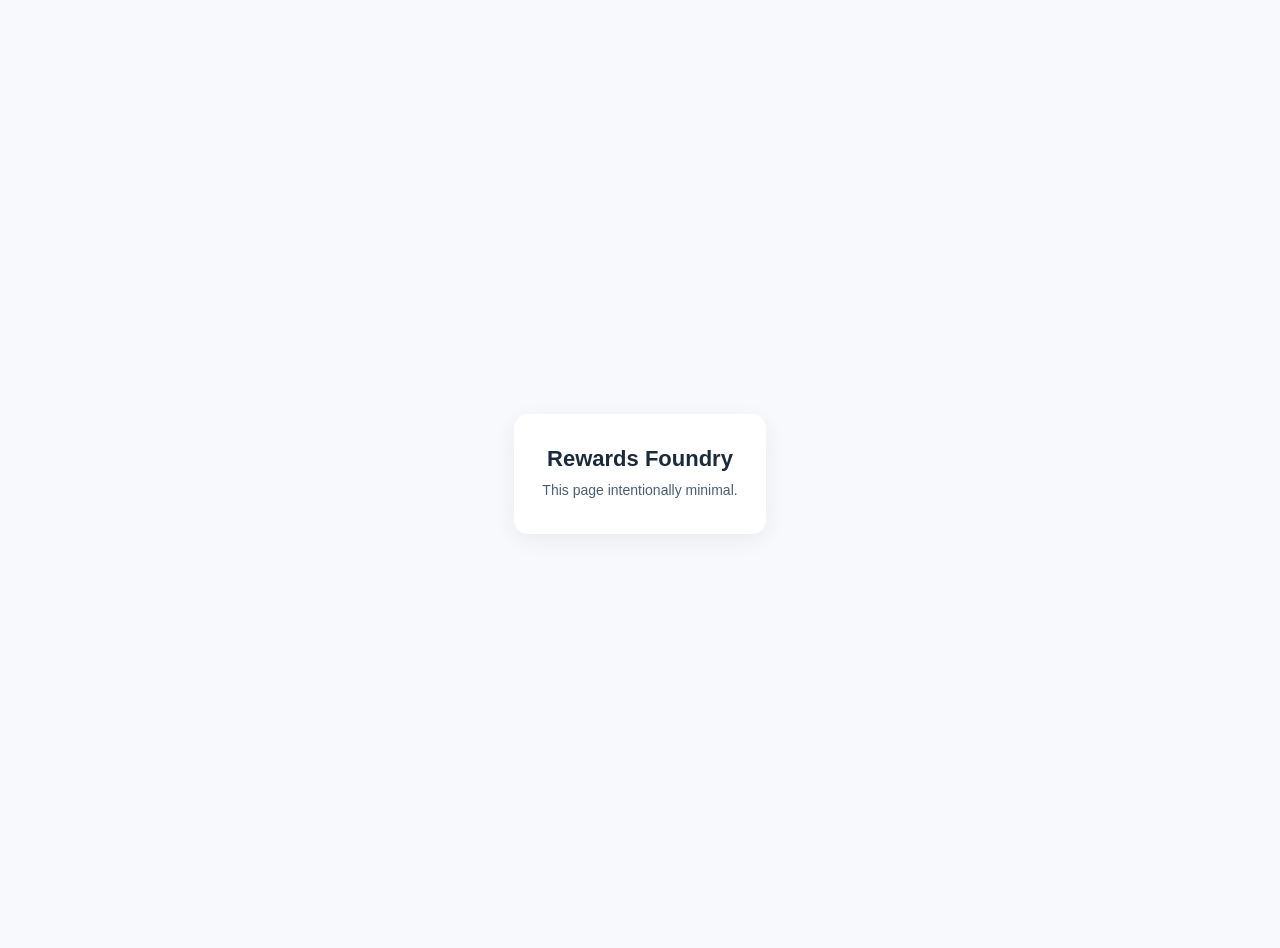
<file: public/index.html>
<!DOCTYPE html>
<html lang="en">
<head>
  <meta charset="UTF-8">
  <meta name="viewport" content="width=device-width, initial-scale=1.0">
  <meta name="robots" content="noindex,nofollow">
  <title>Rewards Foundry</title>
  <style>
    html, body { margin: 0; padding: 0; height: 100%; background: #f7f9fc; font-family: -apple-system, BlinkMacSystemFont, "Segoe UI", sans-serif; color: #1c2b3a; }
    .wrap { display: flex; align-items: center; justify-content: center; height: 100vh; padding: 24px; }
    .card { max-width: 480px; padding: 32px 28px; background: #fff; border-radius: 14px; box-shadow: 0 6px 24px rgba(15,22,34,.06); text-align: center; }
    h1 { margin: 0 0 8px; font-size: 22px; font-weight: 700; }
    p { margin: 0; color: #4a5f72; font-size: 14px; line-height: 1.55; }
  </style>
</head>
<body>
  <div class="wrap">
    <div class="card">
      <h1>Rewards Foundry</h1>
      <p>This page intentionally minimal.</p>
    </div>
  </div>
</body>
</html>
</file>
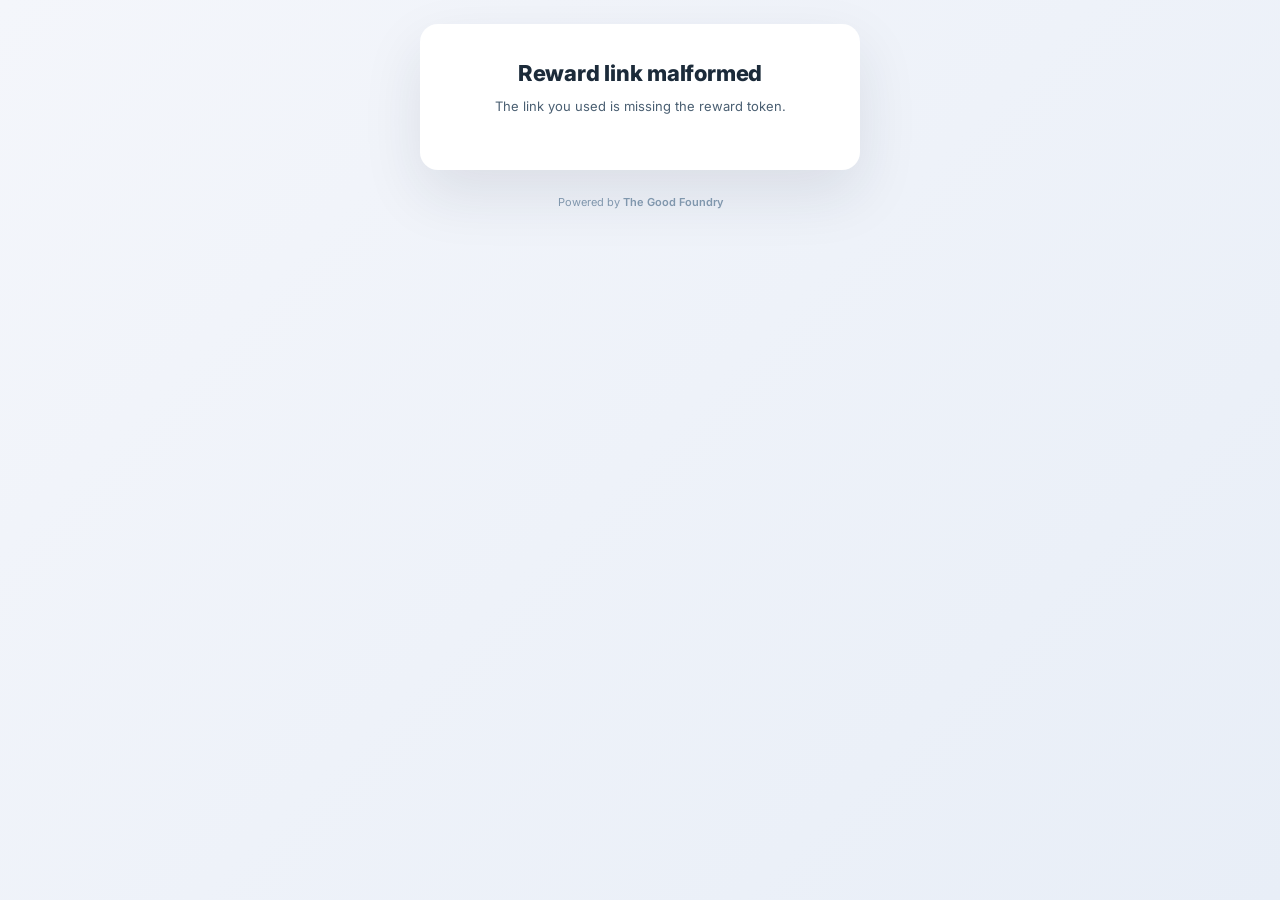
<file: public/redeem.html>
<!DOCTYPE html>
<html lang="en">
<head>
<meta charset="UTF-8">
<meta name="viewport" content="width=device-width, initial-scale=1.0">
<title>Redeem your reward · Wellbeing Matters</title>
<link rel="icon" href="https://smart-tools-foundry.com/TGF/assets/TGFIconcolor.png">
<link href="https://fonts.googleapis.com/css2?family=Inter:wght@400;500;600;700;800&display=swap" rel="stylesheet"/>
<style>
:root {
  /* --brand is the per-client primary colour. Defaults to WBM
     orange; overridden at runtime once the client lookup resolves
     via the inline `data-brand` style applied to <body>. Every
     brand-coloured surface below references --brand, NOT --orange,
     so theming a non-WBM client only needs the variable swap. */
  --brand:       #e8621a;
  --brand-dark:  #b84a10;
  --brand-pale:  rgba(232,98,26,.08);
  --brand-ring:  rgba(232,98,26,.10);
  --orange:      var(--brand);
  --orange-dark: var(--brand-dark);
  --orange-pale: var(--brand-pale);
  --green:       #18a36e;
  --punch:       #ec008b;
  --bg:          #f4f6fb;
  --card:        #ffffff;
  --border:      rgba(28,43,58,.10);
  --text:        #1c2b3a;
  --text-mid:    #4a5f72;
  --text-muted:  #8097ad;
}
* { box-sizing: border-box; margin: 0; padding: 0; }
html, body { min-height: 100%; }
body {
  font-family: 'Inter', system-ui, -apple-system, sans-serif;
  background: linear-gradient(135deg, #f4f6fb 0%, #e8eef7 100%);
  color: var(--text);
  font-size: 15px;
  line-height: 1.55;
  /* 2026-06-19 — Marty: "The Powered by The Good Foundry is to the
     side. Make it at the bottom." Original flex centering treated
     .card and .footer as sibling flex items, parking the footer to
     the right of the card. Switched to flex-direction:column so the
     card sits centred horizontally + the footer flows BELOW it. */
  flex-direction: column;
  display: flex;
  align-items: center;
  justify-content: center;
  padding: 24px 16px;
}
.card {
  background: var(--card);
  border-radius: 18px;
  box-shadow: 0 24px 60px rgba(28,43,58,.10);
  width: 100%;
  max-width: 440px;
  overflow: hidden;
}
.card-hero {
  padding: 28px 28px 0;
  text-align: center;
}
.brand-tag {
  font-size: 10.5px;
  font-weight: 700;
  letter-spacing: .14em;
  text-transform: uppercase;
  color: var(--orange);
  margin-bottom: 14px;
}
.title {
  font-size: 22px;
  font-weight: 800;
  margin-bottom: 6px;
  letter-spacing: -.01em;
}
.subtitle {
  font-size: 13px;
  color: var(--text-mid);
  margin-bottom: 22px;
}
.reward-summary {
  background: var(--orange-pale);
  border-radius: 12px;
  padding: 16px 18px;
  margin: 0 28px 22px;
  text-align: left;
}
.reward-summary .row {
  display: flex; align-items: center; justify-content: space-between;
  padding: 4px 0;
  font-size: 13px;
}
.reward-summary .row .lbl { color: var(--text-mid); }
.reward-summary .row .val { font-weight: 700; }
.reward-summary .row.location .val { font-weight: 500; color: var(--text-mid); font-style: italic; }
.reward-summary .points {
  font-size: 28px; font-weight: 800; color: var(--orange);
  text-align: center; margin-top: 6px; line-height: 1.2;
}
.reward-summary .value {
  font-size: 12px; text-align: center; color: var(--text-mid);
  margin-top: 2px;
}
.form-section { padding: 0 28px 28px; }
.form-tabs {
  display: grid; grid-template-columns: 1fr 1fr; gap: 8px; margin-bottom: 14px;
}
.tab-btn {
  background: var(--bg);
  border: 1px solid var(--border);
  padding: 10px 12px;
  border-radius: 10px;
  font-size: 12.5px;
  font-weight: 600;
  color: var(--text-mid);
  cursor: pointer;
  font-family: inherit;
  transition: all .15s;
}
.tab-btn:hover { border-color: var(--orange); color: var(--orange); }
.tab-btn.active {
  background: var(--orange);
  border-color: var(--orange);
  color: #fff;
}
.field {
  display: flex; flex-direction: column; gap: 6px;
  margin-bottom: 12px;
}
.field label {
  font-size: 11px;
  font-weight: 700;
  letter-spacing: .04em;
  text-transform: uppercase;
  color: var(--text-muted);
}
.field input {
  font-family: inherit;
  font-size: 15px;
  padding: 12px 14px;
  border: 1.5px solid var(--border);
  border-radius: 10px;
  background: #fff;
  outline: none;
  color: var(--text);
}
.field input:focus { border-color: var(--orange); box-shadow: 0 0 0 3px rgba(232,98,26,.10); }
.field input[type="text"] { text-transform: uppercase; letter-spacing: .12em; }
.field input[type="email"] { text-transform: none; letter-spacing: 0; }
.field-hint {
  font-size: 11.5px; color: var(--text-muted); line-height: 1.45; margin-top: 4px;
}
.submit-btn {
  display: block; width: 100%;
  font-family: inherit;
  font-size: 14px;
  font-weight: 700;
  background: var(--orange);
  color: #fff;
  border: none;
  padding: 14px;
  border-radius: 10px;
  cursor: pointer;
  margin-top: 8px;
  transition: background .15s;
}
.submit-btn:hover { background: var(--orange-dark); }
.submit-btn:disabled { background: var(--text-muted); cursor: not-allowed; }
/* Client logo chip — 2026-06-19. Sits under the Rewards Foundry
   tag. White tile with the brand colour as a 2px border so the
   surface reads as "this is THEIR reward". 60px on mobile, 72px
   on desktop. Hidden by default; .has-logo on .card-hero reveals. */
.client-logo-chip {
  /* 2026-06-19 — Marty: "Can you back the chip for logo with client
     theme set not white?" Backed with var(--brand) so the chip
     reads in the client's brand colour; logo inside renders on the
     branded ground. Border kept for definition; padding stays so
     the logo doesn't touch the edges.
     2026-06-22 — Marty: "Can you 3x the logo/image on the redeem
     page". 72px → 216px on desktop, 60px → 180px on mobile.
     Padding scaled proportionally (8 → 16) so the logo gets more
     of the chip area too instead of looking lost in a big frame. */
  display: none;
  width: 216px;
  height: 216px;
  margin: 0 auto 14px;
  padding: 16px;
  background: var(--brand);
  border: 2px solid var(--brand-dark, var(--brand));
  border-radius: 36px;
  box-sizing: border-box;
  align-items: center;
  justify-content: center;
}
.card-hero.has-logo .client-logo-chip { display: flex; }
.client-logo-chip img { width: 100%; height: 100%; object-fit: contain; display: block; }
.client-name-line {
  display: none;
  font-size: 12px;
  font-weight: 600;
  color: var(--brand);
  letter-spacing: .04em;
  margin: -6px 0 14px;
  text-align: center;
}
.card-hero.has-client .client-name-line { display: block; }

/* Mobile polish — sub-440px viewports get tighter padding + a
   single-column tab pair that doesn't squash the labels. Touch
   targets stay at ≥44px per WCAG 2.1 §2.5.5. */
@media (max-width: 480px) {
  body { padding: 12px 12px; }
  .card { border-radius: 14px; }
  .card-hero { padding: 22px 20px 0; }
  .reward-summary { margin: 0 20px 18px; padding: 14px 14px; }
  .form-section { padding: 0 20px 22px; }
  .title { font-size: 19px; }
  .subtitle { font-size: 12.5px; margin-bottom: 16px; }
  .reward-summary .points { font-size: 26px; }
  .tab-btn { padding: 12px 8px; font-size: 12px; min-height: 44px; }
  .field input { font-size: 16px; /* keeps iOS from auto-zooming */ padding: 12px 12px; min-height: 44px; }
  .submit-btn { padding: 14px; font-size: 14.5px; min-height: 48px; }
  .client-logo-chip { width: 180px; height: 180px; padding: 14px; border-radius: 32px; margin-bottom: 10px; }
}
@media (max-width: 360px) {
  /* Stack the tab pair on the very narrowest viewports so the
     "Email" / "WBM key" labels stay legible. */
  .form-tabs { grid-template-columns: 1fr; }
}
.message {
  display: none;
  padding: 12px 14px;
  border-radius: 10px;
  font-size: 13px;
  line-height: 1.5;
  margin-bottom: 14px;
}
.message.show { display: block; }
.message.err { background: rgba(236,0,139,.08); color: var(--punch); border: 1px solid rgba(236,0,139,.16); }
.message.warn { background: rgba(232,161,26,.10); color: #8a5c00; border: 1px solid rgba(232,161,26,.20); }
.success {
  text-align: center;
  padding: 32px 28px;
}
.success-icon {
  width: 60px; height: 60px;
  background: rgba(24,163,110,.12);
  border-radius: 50%;
  display: flex; align-items: center; justify-content: center;
  margin: 0 auto 16px;
}
.success-icon svg { width: 32px; height: 32px; stroke: var(--green); fill: none; stroke-width: 2.4; stroke-linecap: round; stroke-linejoin: round; }
.success h2 { font-size: 22px; font-weight: 800; margin-bottom: 8px; }
.success p { color: var(--text-mid); font-size: 14px; margin-bottom: 10px; }
.success .recorded-points {
  background: rgba(24,163,110,.06);
  padding: 12px 16px;
  border-radius: 10px;
  margin: 16px 0 6px;
}
.success .recorded-points strong { color: var(--green); }
.footer {
  text-align: center;
  font-size: 11px;
  color: var(--text-muted);
  margin-top: 24px;
  padding-bottom: 12px;
}
/* ── 2026-06-26 Schools Pilot Phase C — behaviour flow styling.
   When the token resolves to a behaviour_activity (not a reward
   item), we render a different surface keyed off direction (UP =
   green/teal, DOWN = amber) per the public schools page palette. */
:root {
  --schools-teal:  #0F6E56;
  --schools-green: #639922;
  --schools-amber: #BA7517;
}
.beh-hero {
  padding: 28px 28px 22px;
  text-align: center;
  position: relative; overflow: hidden;
  color: #fff;
}
.beh-hero.up    { background: linear-gradient(135deg, var(--schools-teal),  var(--schools-green)); }
.beh-hero.down  { background: linear-gradient(135deg, var(--schools-amber), #7a4a0a); }
.beh-hero .beh-direction-pill {
  display: inline-block;
  font-size: 10px; font-weight: 800; letter-spacing: .14em;
  text-transform: uppercase;
  padding: 5px 13px;
  border-radius: 99px;
  background: rgba(255,255,255,.22);
  color: #fff;
  margin-bottom: 14px;
}
.beh-hero .beh-scope-line {
  font-size: 11px; font-weight: 700; letter-spacing: .08em;
  text-transform: uppercase;
  color: rgba(255,255,255,.82);
  margin-bottom: 8px;
}
.beh-hero .beh-title {
  font-size: 19px; font-weight: 800;
  line-height: 1.35; letter-spacing: -.005em;
  color: #fff;
  margin: 0 0 14px;
}
.beh-hero .beh-points {
  display: inline-block;
  font-size: 26px; font-weight: 800;
  padding: 8px 20px; border-radius: 99px;
  background: rgba(255,255,255,.18);
  color: #fff;
  letter-spacing: -.005em;
  font-variant-numeric: tabular-nums;
}
.beh-source-picker {
  display: grid;
  grid-template-columns: 1fr 1fr;
  gap: 8px;
  margin: 0 28px 16px;
}
.beh-source-btn {
  background: var(--card,#fff);
  border: 1.5px solid var(--border,#e2e8ef);
  border-radius: 10px;
  padding: 12px 14px;
  font-size: 12.5px; font-weight: 600;
  color: var(--text-mid,#4a5f72);
  cursor: pointer;
  text-align: left;
  transition: all .15s;
  font-family: inherit;
}
.beh-source-btn:hover { border-color: var(--schools-teal); color: var(--schools-teal); }
.beh-source-btn.active {
  background: rgba(15,110,86,.05);
  border-color: var(--schools-teal);
  color: var(--schools-teal);
}
.beh-source-btn .beh-source-title { display: block; font-size: 13px; font-weight: 700; margin-bottom: 2px; color: inherit; }
.beh-source-btn .beh-source-desc  { display: block; font-size: 11.5px; opacity: .80; line-height: 1.4; }
@media (max-width: 480px) { .beh-source-picker { grid-template-columns: 1fr; } }
.beh-teacher-field {
  display: none;
  padding: 0 28px 16px;
}
.beh-teacher-field.shown { display: block; }
.beh-teacher-field .field-hint {
  font-size: 11.5px; color: var(--text-muted,#8097ad);
  line-height: 1.5; margin-top: 6px;
}
.beh-submit-up   { background: var(--schools-teal); }
.beh-submit-up:hover   { background: #0a5a45; }
.beh-submit-down { background: var(--schools-amber); }
.beh-submit-down:hover { background: #9a5d12; }
.beh-pending-notice {
  margin: 0 28px 16px; padding: 12px 14px;
  background: rgba(186,117,23,.06);
  border: 1px solid rgba(186,117,23,.22);
  border-radius: 8px;
  font-size: 12px; color: var(--schools-amber);
  line-height: 1.55;
}
.beh-pending-notice strong { font-weight: 800; }
#success-state.pending .success-icon { background: rgba(186,117,23,.10); }
#success-state.pending .success-icon svg { stroke: var(--schools-amber); }

/* When the behaviour form is rendered we tag the body so the
   tab active color flips from the legacy orange to the schools
   teal — matches the Spin Up hero gradient and reads as one
   coherent surface. */
body.behaviour-mode .tab-btn.active {
  background: var(--schools-teal);
  border-color: var(--schools-teal);
}
body.behaviour-mode.direction-down .tab-btn.active {
  background: var(--schools-amber);
  border-color: var(--schools-amber);
}
</style>
</head>
<body>

<div class="card" id="card">
  <div id="loading-state" class="card-hero" style="padding:32px 28px;text-align:center;color:var(--text-muted);font-size:13px">
    Loading reward&hellip;
  </div>

  <!-- Reward form (hidden until item resolves) -->
  <div id="redeem-form" style="display:none">
    <div class="card-hero" id="card-hero">
      <div class="brand-tag">Rewards Foundry</div>
      <!-- 2026-06-19 — client logo chip + client name line. Both are
           hidden by default; loadItem() flips .has-logo / .has-client
           on #card-hero once the lookup resolves. -->
      <div class="client-logo-chip" id="client-logo-chip"><img id="client-logo-img" alt=""></div>
      <div class="client-name-line" id="client-name-line">&mdash;</div>
      <div class="title" id="reward-name">&mdash;</div>
      <div class="subtitle" id="reward-subtitle">Enter your email or your Wellbeing Matters key to record your redemption.</div>
    </div>

    <!-- 2026-06-19 — Marty: "Also the value in $ amount can we removed
         from this screen." Dropped the .value line that read "Worth
         A$5.00". The points figure stays as the primary callout. -->
    <div class="reward-summary">
      <div class="row location" id="row-location" style="display:none">
        <span class="lbl">Location</span><span class="val" id="reward-location">&mdash;</span>
      </div>
      <div class="points" id="reward-points">&mdash;</div>
    </div>

    <div class="form-section">
      <div class="form-tabs" role="tablist">
        <button type="button" class="tab-btn active" data-tab="email" onclick="setTab('email')">Email</button>
        <button type="button" class="tab-btn" data-tab="key" onclick="setTab('key')">WBM key</button>
      </div>

      <div id="msg-host"></div>

      <div id="tab-email">
        <div class="field">
          <label for="inp-email">Your email address</label>
          <input id="inp-email" type="email" placeholder="you@example.com" autocomplete="email">
        </div>
      </div>

      <div id="tab-key" style="display:none">
        <div class="field">
          <label for="inp-key">Your WBM key</label>
          <input id="inp-key" type="text" placeholder="ABC123XY" autocomplete="off" maxlength="16">
          <div class="field-hint">
            The 4&ndash;16 character code from your Wellbeing Matters evaluation completion email.
          </div>
        </div>
      </div>

      <button type="button" class="submit-btn" id="submit-btn" onclick="submitRedemption()">Redeem this reward</button>

      <!-- Self-enrolment at the rewards location (allow_enrollment, mig 015).
           loadItem() reveals this when the reward's sub allows it. -->
      <div id="enrol-area" style="display:none;margin-top:20px;padding-top:16px;border-top:1px solid var(--border-light,#e6e6e6)">
        <div id="enrol-prompt" style="text-align:center">
          <div style="font-size:13px;color:var(--text-muted);margin-bottom:9px">Not enrolled yet?</div>
          <button type="button" class="submit-btn" id="enrol-open-btn" onclick="toggleEnrolForm(true)" style="background:transparent;color:var(--orange);border:2px solid var(--orange)">Enrol now &amp; get this reward</button>
        </div>
        <div id="enrol-form" style="display:none">
          <div style="font-size:13px;color:var(--text-muted);margin:2px 0 14px;line-height:1.5">Join this rewards programme and we&rsquo;ll record this reward for you. Enter your email twice so we get it right.</div>
          <div class="field"><label for="enrol-first">First name</label><input id="enrol-first" type="text" autocomplete="given-name"></div>
          <div class="field"><label for="enrol-last">Last name</label><input id="enrol-last" type="text" autocomplete="family-name"></div>
          <div class="field"><label for="enrol-email">Email address</label><input id="enrol-email" type="email" placeholder="you@example.com" autocomplete="email"></div>
          <div class="field"><label for="enrol-email2">Confirm email address</label><input id="enrol-email2" type="email" placeholder="you@example.com" autocomplete="off" onpaste="return false"></div>
          <button type="button" class="submit-btn" id="enrol-submit-btn" onclick="submitEnrolAtLocation()">Enrol &amp; claim reward</button>
          <div style="text-align:center;margin-top:10px"><a href="#" onclick="toggleEnrolForm(false);return false" style="font-size:12px;color:var(--text-muted);text-decoration:none">Cancel</a></div>
        </div>
      </div>
    </div>
  </div>

  <!-- 2026-06-26 — Schools Pilot Phase C behaviour form. Hidden by
       default; loadItem() flips it on when the token resolves to a
       behaviour_activity (kind='behaviour'). Same identifier input
       chrome as the reward form (email / WBM key tabs) so the
       student-side UX feels familiar. -->
  <div id="behaviour-form" style="display:none">
    <div class="beh-hero" id="beh-hero">
      <div class="beh-direction-pill" id="beh-direction-pill">&mdash;</div>
      <div class="beh-scope-line" id="beh-scope-line">&mdash;</div>
      <div class="beh-title" id="beh-title">&mdash;</div>
      <div class="beh-points" id="beh-points">&mdash;</div>
    </div>

    <!-- Source picker — only shown when self-scan is permitted.
         Default state lands on TRUSTED_PERSON which is always
         allowed. When self-scan is allowed for this behaviour the
         student can switch to SELF_SCAN (lands as PENDING until a
         teacher confirms via behaviour_approve.php). -->
    <div class="beh-source-picker" id="beh-source-picker" style="display:none">
      <button type="button" class="beh-source-btn active" id="beh-src-trusted" onclick="setBehSource('TRUSTED_PERSON')">
        <span class="beh-source-title">I'm recording this</span>
        <span class="beh-source-desc" id="beh-trusted-label-desc">As a Teacher</span>
      </button>
      <button type="button" class="beh-source-btn" id="beh-src-self" onclick="setBehSource('SELF_SCAN')">
        <span class="beh-source-title">I'm logging it myself</span>
        <span class="beh-source-desc">Awaits teacher confirmation</span>
      </button>
    </div>

    <!-- Teacher email (shown only for TRUSTED_PERSON source). -->
    <div class="beh-teacher-field shown" id="beh-teacher-field">
      <div class="field">
        <label for="beh-teacher-email" id="beh-teacher-label">Your email (as recorder)</label>
        <input id="beh-teacher-email" type="email" placeholder="you@school.edu" autocomplete="email">
        <div class="field-hint" id="beh-teacher-hint">Recorded against this award so the school can audit who confirmed it.</div>
      </div>
    </div>

    <!-- PENDING notice (shown only for SELF_SCAN source). -->
    <div class="beh-pending-notice" id="beh-pending-notice" style="display:none">
      <strong>Awaits confirmation.</strong> When you submit, a teacher will need to approve before the points land in your wallet. Spin Down can't be self-scanned.
    </div>

    <div class="form-section" style="padding-top:0">
      <div class="form-tabs" role="tablist">
        <button type="button" class="tab-btn active" data-tab="email" onclick="setTab('email')">Email</button>
        <button type="button" class="tab-btn" data-tab="key" onclick="setTab('key')">WBM key</button>
      </div>

      <div id="beh-msg-host"></div>

      <div id="beh-tab-email">
        <div class="field">
          <label for="beh-inp-email">Student email</label>
          <input id="beh-inp-email" type="email" placeholder="student@school.edu" autocomplete="off">
        </div>
      </div>

      <div id="beh-tab-key" style="display:none">
        <div class="field">
          <label for="beh-inp-key">Student WBM key</label>
          <input id="beh-inp-key" type="text" placeholder="ABC123XY" autocomplete="off" maxlength="16">
          <div class="field-hint">The 4&ndash;16 character code from the student's Wellbeing Matters evaluation completion email.</div>
        </div>
      </div>

      <button type="button" class="submit-btn beh-submit-up" id="beh-submit-btn" onclick="submitBehaviour()">Record</button>
    </div>
  </div>

  <!-- Success state -->
  <div id="success-state" class="success" style="display:none">
    <div class="success-icon">
      <svg viewBox="0 0 24 24"><path d="M20 6L9 17l-5-5"/></svg>
    </div>
    <h2>Thank you</h2>
    <p>Your redemption has been recorded.</p>
    <div class="recorded-points" id="success-summary"></div>
    <p style="font-size:12.5px;color:var(--text-muted);margin-top:14px">You can close this window.</p>
  </div>

  <!-- 2026-06-23 — Already-a-WBM-member state. Marty: "If so present
       a nice message. Otherwise honour the reward redemption." When
       the linked WBM sub recognises the email/key, this screen
       replaces the success/failure surface — no redemption is
       recorded server-side. -->
  <div id="member-state" style="display:none;padding:32px 28px;text-align:center">
    <div style="width:64px;height:64px;border-radius:50%;background:rgba(102,44,144,0.10);margin:0 auto 18px;display:flex;align-items:center;justify-content:center">
      <svg viewBox="0 0 24 24" width="34" height="34" fill="none" stroke="#662C90" stroke-width="2" stroke-linecap="round" stroke-linejoin="round"><path d="M20.84 4.61a5.5 5.5 0 0 0-7.78 0L12 5.67l-1.06-1.06a5.5 5.5 0 0 0-7.78 7.78l1.06 1.06L12 21.23l7.78-7.78 1.06-1.06a5.5 5.5 0 0 0 0-7.78z"/></svg>
    </div>
    <div class="title" id="member-title" style="font-size:20px;font-weight:800;color:var(--text-dark,#1c2b3a);margin-bottom:8px">You’re already with us</div>
    <div id="member-body" style="font-size:14px;color:var(--text-mid,#4a5f72);line-height:1.65;max-width:420px;margin:0 auto">We recognise you on this Wellbeing Matters subscription — this benefit is already included.</div>
    <p style="font-size:12.5px;color:var(--text-muted);margin-top:18px">You can close this window.</p>
  </div>

  <!-- Permanent error (item disabled / WPD / 404) -->
  <div id="dead-state" style="display:none;padding:32px 28px;text-align:center">
    <div class="title" id="dead-title">Reward unavailable</div>
    <div class="subtitle" id="dead-msg">This reward link isn’t available.</div>
  </div>
</div>

<!-- 2026-06-19 — Marty: "Make it at the bottom and link open tab to
     www.the-good-foundry.com." Footer wordmark swapped from
     Wellbeing Matters to The Good Foundry; target=_blank +
     rel=noopener opens in a new tab without leaking the referrer. -->
<div class="footer">Powered by <a href="https://www.the-good-foundry.com" target="_blank" rel="noopener" style="color:var(--text-muted);font-weight:600;text-decoration:none">The Good Foundry</a></div>

<script>
const params = new URLSearchParams(location.search);
const TOKEN  = params.get('t') || '';
let _activeTab = 'email';

function $(id) { return document.getElementById(id); }

function setTab(name) {
  _activeTab = name;
  document.querySelectorAll('.tab-btn').forEach(b => {
    b.classList.toggle('active', b.dataset.tab === name);
  });
  /* Item flow tabs. */
  if ($('tab-email')) $('tab-email').style.display = (name === 'email') ? '' : 'none';
  if ($('tab-key'))   $('tab-key').style.display   = (name === 'key')   ? '' : 'none';
  /* 2026-06-26 — Schools behaviour flow tabs (same id pattern with
     beh- prefix). Updated alongside so a tab switch on the
     behaviour form flips its inputs too. */
  if ($('beh-tab-email')) $('beh-tab-email').style.display = (name === 'email') ? '' : 'none';
  if ($('beh-tab-key'))   $('beh-tab-key').style.display   = (name === 'key')   ? '' : 'none';
  /* Clear messages on tab swap so a previous error doesn't stick. */
  if ($('msg-host'))     $('msg-host').innerHTML     = '';
  if ($('beh-msg-host')) $('beh-msg-host').innerHTML = '';
}

function showMessage(text, kind) {
  $('msg-host').innerHTML = '<div class="message show ' + kind + '">' + text + '</div>';
}

function showDead(title, msg) {
  $('loading-state').style.display = 'none';
  $('redeem-form').style.display   = 'none';
  $('dead-title').textContent = title;
  $('dead-msg').textContent   = msg;
  $('dead-state').style.display = '';
}

function formatMoney(amt, cur) {
  try { return new Intl.NumberFormat(undefined, { style: 'currency', currency: cur || 'AUD' }).format(amt); }
  catch (_e) { return (cur || 'AUD') + ' ' + Number(amt || 0).toFixed(2); }
}

/* 2026-06-19 — theme-key → brand colour map. Mirrors the same set
   used across wm_bank.html / wm_vault.html / rep_wallet. When the
   client's organisations.theme_key is set, we override --brand on
   the document so every var(--brand) surface (buttons, focus
   rings, logo chip border, brand-tag, points headline) flips. */
const THEME_PRIMARIES = {
  tgf:      { primary: '#e8420a', dark: '#b8350a' },
  ms:       { primary: '#0078d4', dark: '#005ea2' },
  downer:   { primary: '#29bfe0', dark: '#1a9bb9' },
  coca:     { primary: '#f40009', dark: '#c10007' },
  eap:      { primary: '#4a9fd4', dark: '#3478a6' },
  drake:    { primary: '#2db87a', dark: '#208656' },
  mcquaid:  { primary: '#3aab7b', dark: '#287a58' }
};
function _hexToRgba(hex, a) {
  try {
    const m = hex.replace('#', '');
    const r = parseInt(m.slice(0, 2), 16);
    const g = parseInt(m.slice(2, 4), 16);
    const b = parseInt(m.slice(4, 6), 16);
    return 'rgba(' + r + ',' + g + ',' + b + ',' + a + ')';
  } catch (_e) { return 'rgba(232,98,26,' + a + ')'; }
}
function applyClientBrand(client) {
  if (!client) return;
  /* 2026-06-19 — Marty: "this is not carrying over client set theme
     - fix." Switched to using the server-resolved theme_primary
     (returned by rewards_redeem.php via theme_helper.php's canonical
     wm_resolve_theme_by_key). The client-side THEME_PRIMARIES map
     stays as a final fallback for when the server can't resolve.
     Server-resolved value wins because it covers built-in themes
     (hoc/aging-well not in the JS map) AND admin-authored custom
     themes from data/theme_config.json. */
  let primary = String(client.theme_primary || '').trim();
  if (!primary) {
    const key = String(client.theme_key || '').toLowerCase();
    const fallback = THEME_PRIMARIES[key];
    if (fallback) primary = fallback.primary;
  }
  if (primary) {
    const root = document.documentElement;
    /* Compute a dark variant from the primary for the chip border
       + button hover. Drop ~10% lightness via a simple hex tweak;
       keeps the dependency surface small. */
    function _darken(hex, factor) {
      try {
        const m = hex.replace('#', '');
        const r = Math.round(parseInt(m.slice(0, 2), 16) * factor);
        const g = Math.round(parseInt(m.slice(2, 4), 16) * factor);
        const b = Math.round(parseInt(m.slice(4, 6), 16) * factor);
        return '#' + [r, g, b].map(v => Math.max(0, Math.min(255, v)).toString(16).padStart(2, '0')).join('');
      } catch (_e) { return hex; }
    }
    root.style.setProperty('--brand',      primary);
    root.style.setProperty('--brand-dark', _darken(primary, 0.78));
    root.style.setProperty('--brand-pale', _hexToRgba(primary, 0.08));
    root.style.setProperty('--brand-ring', _hexToRgba(primary, 0.18));
  }
  /* Logo + client name reveal. Drop .has-logo when no logo URL so
     the chip stays hidden (preserves vertical rhythm).
     2026-06-22 — Marty: logo URLs hosted on smart-tools-foundry.com
     work in a browser but fail as cross-origin <img src=...> from
     rewards-foundry.com (broken-image icon). Likely WBM-side
     hot-link protection or Apache rule keying off the Referer
     header. Route external URLs through /api/v1/logo_proxy.php
     which fetches server-side (no Referer mismatch) and streams
     same-origin bytes back to the browser. Same-origin URLs pass
     through verbatim. */
  const hero = $('card-hero');
  function _logoSrc(url) {
    if (!url) return '';
    try {
      const u = new URL(url, window.location.href);
      if (u.origin === window.location.origin) return url;
      return '/api/v1/logo_proxy.php?url=' + encodeURIComponent(url);
    } catch (_e) { return url; }
  }
  /* Redemption-page image: prefer the dedicated redeem_image_url
     (migration 006); fall back to logo_url (the QR-page image) so
     existing items keep their look until an admin sets a redeem image. */
  var _redeemImg = (client.redeem_image_url || '').trim() || (client.logo_url || '').trim();
  if (_redeemImg) {
    $('client-logo-img').src = _logoSrc(_redeemImg);
    $('client-logo-img').alt = (client.name || '') + ' reward image';
    hero.classList.add('has-logo');
  }
  if (client.name) {
    $('client-name-line').textContent = client.name;
    hero.classList.add('has-client');
  }
  /* Title also tags the document so screen readers + the tab title
     read as the client's. */
  if (client.name) document.title = 'Redeem your reward · ' + client.name;
}

/* 2026-06-26 — Schools Pilot Phase C: dispatcher. The GET response
   now carries a `kind` field that's 'item' (existing rewards
   redemption path) or 'behaviour' (Schools Power-Up flow). Each
   kind has its own form below; loadItem() shows the right one. */
let _BEH_STATE = null;     /* cached behaviour payload — drives submit */
let _behSource = 'TRUSTED_PERSON';

function loadItem() {
  if (!TOKEN) { showDead('Reward link malformed', 'The link you used is missing the reward token.'); return; }
  fetch('/api/v1/redeem.php?t=' + encodeURIComponent(TOKEN), { cache: 'no-store' })
    .then(r => r.json().then(j => ({ status: r.status, body: j })))
    .then(({ status, body }) => {
      if (status === 404)         return showDead('Reward not found', 'This QR code or link isn’t recognised. Check with the issuer.');
      if (status === 410)         return showDead('Reward expired', 'This reward is no longer active.');
      if (status === 422)         return showDead('Reward unavailable', body.error || 'Rewards Foundry isn’t enabled for this subscription.');
      if (!body || !body.ok)      return showDead('Reward unavailable', (body && body.error) || 'Something went wrong loading this reward.');

      /* Apply client branding FIRST regardless of kind, so the
         surface paints with the correct theme. */
      applyClientBrand(body.client || null);

      $('loading-state').style.display = 'none';

      if (body.kind === 'behaviour') {
        renderBehaviour(body);
        return;
      }

      /* Default: item (existing reward flow). */
      const it = body.item;
      $('reward-name').textContent = it.name;
      if (it.location) {
        $('row-location').style.display = '';
        $('reward-location').textContent = it.location;
      }
      const pts = Number(it.points_allocated || 0);
      $('reward-points').textContent = pts + ' point' + (pts === 1 ? '' : 's');
      /* Enforce-account (Require Credentials on the sub) → email only:
         hide the WBM-key tab (and the whole tab row, since only Email
         remains) and force the email panel. The server also rejects a
         key for these items. */
      if (body.enforce_account) {
        const keyBtn = document.querySelector('.form-tabs .tab-btn[data-tab="key"]');
        if (keyBtn && keyBtn.parentNode) keyBtn.parentNode.style.display = 'none';
        if ($('tab-key')) $('tab-key').style.display = 'none';
        setTab('email');
        if ($('reward-subtitle')) $('reward-subtitle').textContent = 'Enter your email address to record your redemption.';
      }
      /* Self-enrolment (mig 015) — when the reward's sub allows it, show the
         "Not enrolled yet? Enrol now" area beneath the redeem controls. */
      if (body.allow_enrollment && $('enrol-area')) {
        $('enrol-area').style.display = '';
      }
      $('redeem-form').style.display = '';
    })
    .catch(() => showDead('Couldn’t reach server', 'Please check your connection and refresh the page.'));
}

/* 2026-06-26 — render the Schools behaviour form. Uses the same
   identifier tabs (email / WBM key) as the reward form so the
   student-side UX stays familiar; adds a source picker + teacher
   email field for the trusted-person flow. */
function renderBehaviour(body) {
  _BEH_STATE = body;
  const b = body.behaviour || {};
  const cat = body.catalogue || {};
  const isUp = (b.direction === 'UP');
  const terms = b.terminology || {};
  const directionLabel = isUp ? (terms.spin_up || 'Spin Up') : (terms.spin_down || 'Spin Down');

  /* Tag the body so the tab active colour flips off the legacy
     orange (per the orange→teal cosmetic fix). */
  document.body.classList.add('behaviour-mode');
  document.body.classList.toggle('direction-down', !isUp);

  /* Hero — direction colour cue, scope · dimension line, title, points. */
  const hero = $('beh-hero');
  hero.classList.toggle('up',   isUp);
  hero.classList.toggle('down', !isUp);
  $('beh-direction-pill').textContent = directionLabel;

  let scopeLine = (b.scope_label || b.scope || '');
  if (b.dimension_label) scopeLine += '  ·  ' + b.dimension_label;
  $('beh-scope-line').textContent = scopeLine;

  $('beh-title').textContent = b.title || '';

  const sign = isUp ? '+' : '−';
  const pts = Math.abs(Number(b.points || 0));
  $('beh-points').textContent = sign + pts + ' point' + (pts === 1 ? '' : 's');

  /* Source picker — only show when self-scan is allowed for this
     row + catalogue policy. */
  if (b.self_scan_allowed) {
    $('beh-source-picker').style.display = '';
    $('beh-trusted-label-desc').textContent = 'As a ' + (b.trusted_role_label || 'teacher');
  } else {
    /* Trusted-person only — picker stays hidden. */
    $('beh-source-picker').style.display = 'none';
    _behSource = 'TRUSTED_PERSON';
  }

  /* Update the teacher email hint to mention the trusted role. */
  $('beh-teacher-label').textContent = 'Your email (as ' + (b.trusted_role_label || 'teacher') + ')';

  /* Tune the submit button — colour + label. */
  const submit = $('beh-submit-btn');
  submit.classList.toggle('beh-submit-up',   isUp);
  submit.classList.toggle('beh-submit-down', !isUp);
  submit.textContent = 'Record ' + directionLabel;

  $('behaviour-form').style.display = '';
}

function setBehSource(src) {
  _behSource = (src === 'SELF_SCAN') ? 'SELF_SCAN' : 'TRUSTED_PERSON';
  document.querySelectorAll('.beh-source-btn').forEach(b => {
    b.classList.toggle('active',
      (b.id === 'beh-src-trusted' && _behSource === 'TRUSTED_PERSON') ||
      (b.id === 'beh-src-self'    && _behSource === 'SELF_SCAN'));
  });
  /* Teacher-email field + PENDING notice toggle based on source. */
  $('beh-teacher-field').classList.toggle('shown', _behSource === 'TRUSTED_PERSON');
  $('beh-pending-notice').style.display = (_behSource === 'SELF_SCAN') ? '' : 'none';
  /* Submit-button label tweak — "Record Spin Up" vs "Submit Spin Up for approval". */
  if (_BEH_STATE && _BEH_STATE.behaviour) {
    const b = _BEH_STATE.behaviour;
    const isUp = (b.direction === 'UP');
    const terms = b.terminology || {};
    const directionLabel = isUp ? (terms.spin_up || 'Spin Up') : (terms.spin_down || 'Spin Down');
    $('beh-submit-btn').textContent = _behSource === 'SELF_SCAN'
      ? 'Submit ' + directionLabel + ' for approval'
      : 'Record ' + directionLabel;
  }
}

function submitBehaviour() {
  const btn = $('beh-submit-btn');
  if (!_BEH_STATE) return;
  btn.disabled = true;
  const origLabel = btn.textContent;
  btn.textContent = 'Submitting…';
  $('beh-msg-host').innerHTML = '';

  const email = ($('beh-inp-email').value || '').trim();
  const key   = ($('beh-inp-key').value   || '').trim().toUpperCase();
  const teacherEmail = ($('beh-teacher-email').value || '').trim();

  const payload = { token: TOKEN, source_type: _behSource };
  if (_activeTab === 'email') payload.participant_email = email;
  else                        payload.participant_key   = key;
  if (_behSource === 'TRUSTED_PERSON') payload.awarded_by_email = teacherEmail;

  fetch('/api/v1/behaviour_award.php?t=' + encodeURIComponent(TOKEN), {
    method:  'POST',
    headers: { 'Content-Type': 'application/json' },
    body:    JSON.stringify(payload)
  })
    .then(r => r.json().then(j => ({ status: r.status, body: j })))
    .then(({ status, body }) => {
      btn.disabled = false;
      btn.textContent = origLabel;
      if (!body || !body.ok) {
        const errMsg = (body && body.message)
                    || (body && body.error)
                    || 'We couldn\'t record this. Try again in a moment.';
        const errKind = (body && (body.error === 'not_a_member' || body.error === 'self_scan_not_permitted'))
                      ? 'warn' : 'err';
        /* Use the existing showMessage helper but target beh-msg-host. */
        $('beh-msg-host').innerHTML = '<div class="message show ' + errKind + '">' + errMsg + '</div>';
        return;
      }
      /* Success — flip to the success state. The status field tells
         us whether it's CONFIRMED (wallet moved) or PENDING (awaiting
         teacher confirmation). */
      $('behaviour-form').style.display = 'none';
      const isPending = (body.status === 'PENDING');
      const successState = $('success-state');
      successState.classList.toggle('pending', isPending);
      const pts = Number(body.points_applied || 0);
      const sign = pts >= 0 ? '+' : '';
      const titleEl = successState.querySelector('h2');
      const subEl   = successState.querySelector('p:not(.recorded-points-note)');
      if (isPending) {
        if (titleEl) titleEl.textContent = 'Submitted';
        if (subEl)   subEl.textContent   = 'Awaiting teacher confirmation. The points will land in the wallet once approved.';
      } else {
        if (titleEl) titleEl.textContent = body.points_applied >= 0 ? 'Recognised' : 'Recorded';
        if (subEl)   subEl.textContent   = 'Wallet updated.';
      }
      $('success-summary').innerHTML =
        '<strong>' + sign + pts + ' point' + (Math.abs(pts) === 1 ? '' : 's') + '</strong> '
        + (isPending ? 'pending' : 'applied');
      successState.style.display = '';
    })
    .catch(() => {
      btn.disabled = false;
      btn.textContent = origLabel;
      $('beh-msg-host').innerHTML = '<div class="message show err">Network error — please try again.</div>';
    });
}

function submitRedemption() {
  const btn = $('submit-btn');
  btn.disabled = true; btn.textContent = 'Submitting…';
  $('msg-host').innerHTML = '';

  const email = ($('inp-email').value || '').trim();
  const key   = ($('inp-key').value   || '').trim().toUpperCase();

  /* The active tab decides which field we submit. Keep the other
     blank so the server validation doesn't get confused by an
     un-touched value from the opposite tab. */
  const body = {};
  if (_activeTab === 'email') body.email = email;
  else                        body.key   = key;

  fetch('/api/v1/redeem.php?t=' + encodeURIComponent(TOKEN), {
    method:  'POST',
    headers: { 'Content-Type': 'application/json' },
    body:    JSON.stringify(body)
  })
    .then(r => r.json().then(j => ({ status: r.status, body: j })))
    .then(({ status, body }) => {
      btn.disabled = false; btn.textContent = 'Redeem this reward';
      if (status === 429 && body.limit_reached) {
        /* Per-person cap reached — sticky message, don't navigate
           away so the user can read why. */
        showMessage(body.error || 'You have already redeemed this reward the maximum number of times.', 'warn');
        return;
      }
      if (!body || !body.ok) {
        /* 2026-06-25 — Marty inverted the WBM membership gate so
           in_wbm=false now rejects the redemption with a friendly
           "we couldn't find you on this membership" message via
           the body.message field. Surface that message (it's
           hand-written) rather than the bare error slug
           ("not_a_member", "membership_check_failed", etc.).
           Falls back to body.error for legacy errors that don't
           ship a message, then to a generic copy. */
        var errMsg = (body && body.message)
                  || (body && body.error)
                  || 'We couldn’t record your redemption. Try again in a moment.';
        /* not_a_member is a sticky warn — admin needs to read why. */
        var errKind = (body && body.error === 'not_a_member') ? 'warn' : 'err';
        showMessage(errMsg, errKind);
        return;
      }
      /* 2026-06-23 → 2026-06-25 — already_wbm_member path retired.
         Marty inverted the gate: WBM members now PROCEED to a
         normal redemption (they're the only ones who can). This
         branch never fires under the new server logic but kept
         here as defensive fallback in case a stale server build
         still sends the old shape. */
      if (body.already_wbm_member) {
        $('redeem-form').style.display = 'none';
        var msg = body.message || 'We recognise you on the linked Wellbeing Matters subscription — this benefit is already included.';
        $('member-body').textContent = msg;
        $('member-state').style.display = '';
        return;
      }
      /* Success — replace the form with the thank-you screen.
         2026-06-19 — Marty: "Also the value in $ amount can we
         removed from this screen." Dropped the "worth $X" suffix
         from the success summary; just shows points awarded. */
      $('redeem-form').style.display = 'none';
      $('success-summary').innerHTML =
          '<strong>' + (body.points_awarded || 0) + ' point' + ((body.points_awarded || 0) === 1 ? '' : 's') + '</strong> awarded';
      $('success-state').style.display = '';
    })
    .catch(() => {
      btn.disabled = false; btn.textContent = 'Redeem this reward';
      showMessage('Network error — please try again.', 'err');
    });
}

/* ── Self-enrolment at the rewards location (mig 015) ──────────────
   Enrols the visitor against this reward's sub (source='location') and
   awards them the reward they scanned, in one action. */
function toggleEnrolForm(open) {
  var p = $('enrol-prompt'), f = $('enrol-form');
  if (!p || !f) return;
  p.style.display = open ? 'none' : '';
  f.style.display = open ? '' : 'none';
  $('msg-host').innerHTML = '';
  if (open) { var el = $('enrol-first'); if (el) el.focus(); }
}

function submitEnrolAtLocation() {
  var btn = $('enrol-submit-btn');
  var first  = ($('enrol-first').value  || '').trim();
  var last   = ($('enrol-last').value   || '').trim();
  var email  = ($('enrol-email').value  || '').trim().toLowerCase();
  var email2 = ($('enrol-email2').value || '').trim().toLowerCase();
  $('msg-host').innerHTML = '';
  if (!first || !last) { showMessage('Please enter your first and last name.', 'err'); return; }
  if (!email || email.indexOf('@') === -1) { showMessage('Please enter a valid email address.', 'err'); return; }
  if (email !== email2) { showMessage('The two email addresses don’t match.', 'err'); return; }
  btn.disabled = true; btn.textContent = 'Enrolling…';
  fetch('/api/v1/enroll_at_location.php?t=' + encodeURIComponent(TOKEN), {
    method:  'POST',
    headers: { 'Content-Type': 'application/json' },
    body:    JSON.stringify({ first_name: first, last_name: last, email: email, email_confirm: email2 })
  })
    .then(r => r.json().then(j => ({ status: r.status, body: j })))
    .then(({ status, body }) => {
      btn.disabled = false; btn.textContent = 'Enrol & claim reward';
      if (!body || !body.ok) {
        showMessage((body && (body.message || body.error)) || 'We couldn’t complete your enrolment. Try again in a moment.', 'err');
        return;
      }
      $('redeem-form').style.display = 'none';
      $('success-summary').innerHTML =
        (body.already_enrolled ? 'Welcome back! ' : 'You’re enrolled! ')
        + '<strong>' + (body.points_awarded || 0) + ' point' + ((body.points_awarded || 0) === 1 ? '' : 's') + '</strong> awarded';
      $('success-state').style.display = '';
    })
    .catch(() => {
      btn.disabled = false; btn.textContent = 'Enrol & claim reward';
      showMessage('Network error — please try again.', 'err');
    });
}

document.addEventListener('DOMContentLoaded', loadItem);

/* Enter-to-submit on either input. */
document.addEventListener('keydown', function (ev) {
  if (ev.key !== 'Enter') return;
  if (ev.target && (ev.target.id === 'inp-email' || ev.target.id === 'inp-key')) {
    ev.preventDefault();
    submitRedemption();
  }
});
</script>
</body>
</html>
</file>
